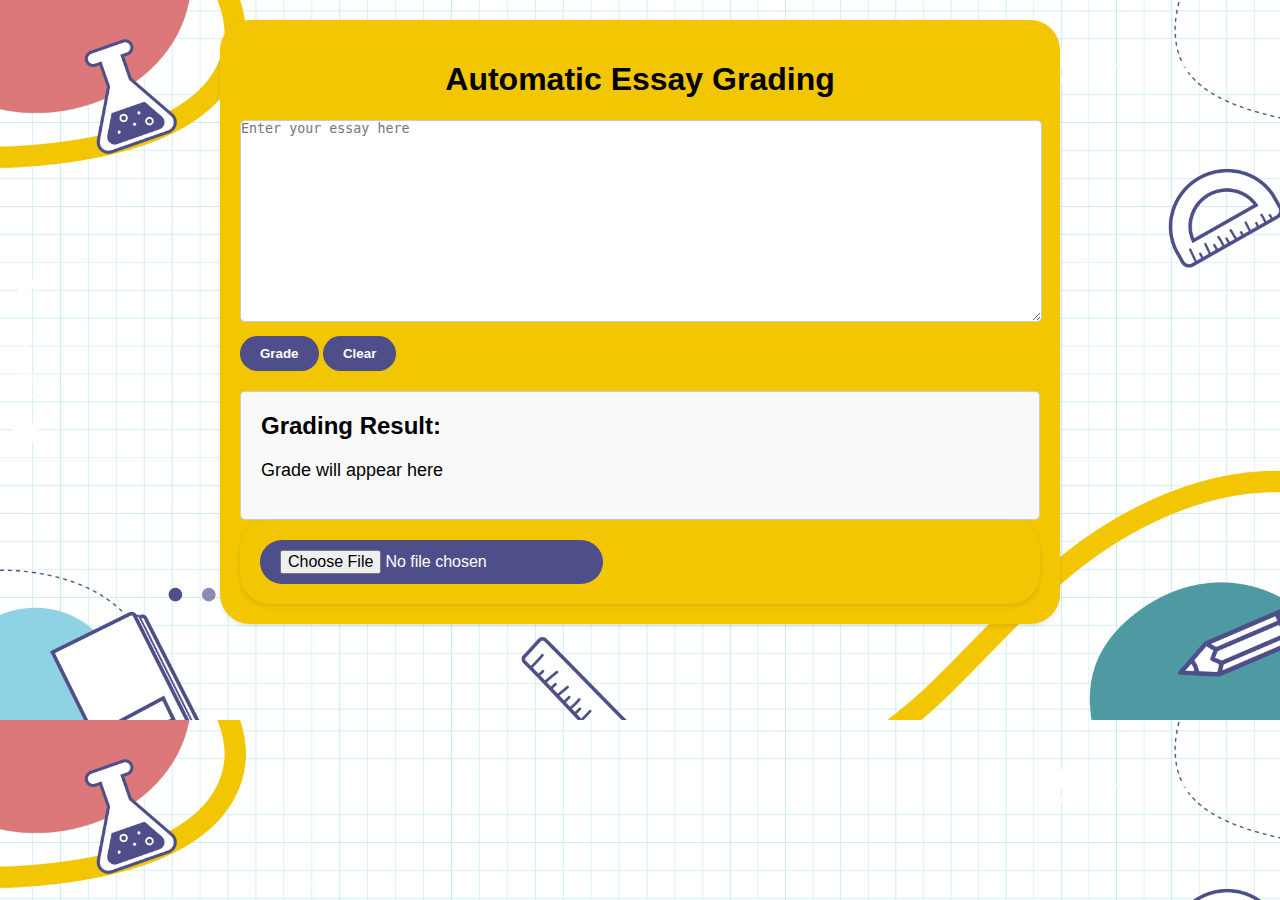
<file: AEG.html>
<!DOCTYPE html>
<html>
<head>
  <title>Automatic Essay Grading</title>
  <style>
    /* Add your custom CSS styles here */
    body {
      font-family: Arial, sans-serif;
      margin: 0;
      padding: 20px;
      background-color: #f5f5f5;
      background-image: url("bg.jpg");
      background-size: cover;
      

    
    }
    h1 {
      text-align: center;
    }
    .container {
      max-width: 800px;
      margin: 0 auto;
      background-color: #f2c603;
      border-radius: 30px;
      box-shadow: 0 2px 5px rgba(0, 0, 0, 0.1);
      padding: 20px;
    }
    .essay-form {
      margin-top: 20px;
    }
    .essay-form label {
      font-weight: bold;
      margin-bottom: 5px;
      display: block;
    }
    .essay-form textarea {
      width: 100%;
      height: 200px;
      margin-bottom: 10px;
      border: 1px solid #ccc;
      padding: 0px;
      border-radius: 5px;
      resize: vertical;
    }
    .essay-form .buttons {
      display: flex;
      justify-content: space-between;
      align-items: center;
    }
    .essay-form button {
      padding: 10px 20px;
      font-weight: bold;
      cursor: pointer;
      background-color: #4e4e8a;
      color: #fff;
      border: none;
      border-radius: 300px;
    }
    .essay-form button:hover {
      background-color: #ec0000;
    }
    .essay-form input[type="file"] {
      display: none;
    }
    .essay-form .upload-button {
      padding: 10px 20px;
      font-weight: bold;
      cursor: pointer;
      background-color: #4e4e8a;
      color: #fff;
      border: none;
      border-radius: 3px;
    }


    .upload-btn {
      padding: 10px 20px;
      font-size: 16px;
      cursor: pointer;
      border: none;
      border-radius: 500px;
      background-color: #4e4e8a;
      color: #fff;
    }
    .result {
      margin-top: 20px;
      border: 1px solid #ccc;
      padding: 20px;
      border-radius: 5px;
      background-color: #f9f9f9;
    }
    .result h2 {
      margin-top: 0;
    }
    .result p {
      font-size: 18px;
    }
  </style>
</head>
<body>
  <div class="container">
    <h1>Automatic Essay Grading</h1>
    <form class="essay-form">
      <!-- <label for="essay">Essay:</label> -->
      <textarea id="essay" placeholder="Enter your essay here"></textarea>
      <div class="buttons">
       
        <div class="btn-container">
          <button class="btn">Grade</button>
          <button class="btn btn-clear">Clear</button>
    
        </div>
        
        
        
      </div>
      
    </form>
    <div class="result">
      <h2>Grading Result:</h2>
      <p id="grading-result">Grade will appear here</p>
      
    </div>
    <div class="container">
      <div class="centered-div">
      <input type="file" class="upload-btn" accept=".txt,.doc,.docx,.pdf">
    </div>
  </div>


  

  <script>
    // Add your JavaScript code here to handle essay grading

    // Example event listener for form submission
    document.querySelector('.essay-form').addEventListener('submit', function(event) {
      event.preventDefault(); // Prevent form submission

      // Get the essay text
      var essay = document.querySelector('#essay').value;

      // Perform essay grading and update the grading result
      var grade = gradeEssay(essay);
      document.querySelector('#grading-result').textContent = grade;
    });

    // Example grading function
    function gradeEssay(essay) {
      // Add your grading logic here
      // You can use machine learning libraries or algorithms to implement automatic grading
      // This is just a placeholder example
      var grade = 'A';
      return grade;
    }

    // Clear essay button functionality
    document.getElementById('clear-button').addEventListener('click', function() {
      document.querySelector('#essay').value = '';
    });

    // Upload essay button functionality
    document.getElementById('file-upload').addEventListener('change', function(event) {
      var file = event.target.files[0];
      var reader = new FileReader();

      reader.onload = function(e) {
        var essayText = e.target.result;
        document.querySelector('#essay').value = essayText;
      };

      reader.readAsText(file);
    });
  </script>
</body>
</html>
</file>
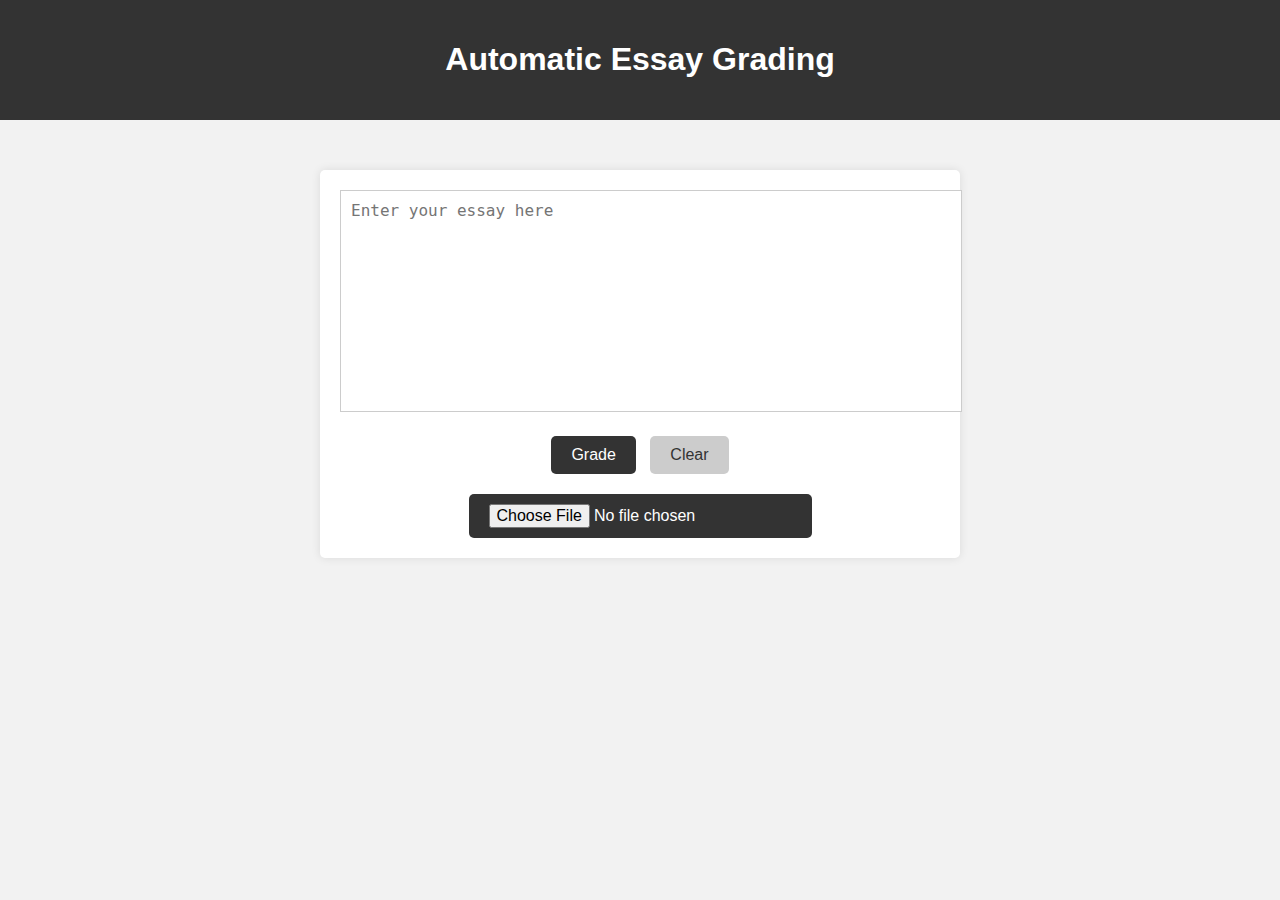
<file: automatic essay grading.html>
<!DOCTYPE html>
<html>
<head>
  <title>Automatic Essay Grading</title>
  <style>
    body {
      font-family: Arial, sans-serif;
      background-color: #f2f2f2;
      margin: 0;
      padding: 0;
      
    }
    
    .header {
      background-color: #333;
      color: #fff;
      text-align: center;
      padding: 20px;
    }
    
    .container {
      max-width: 600px;
      margin: 50px auto;
      background-color: #fff;
      padding: 20px;
      border-radius: 5px;
      box-shadow: 0 0 10px rgba(0, 0, 0, 0.1);
    }
    
    .textarea-container {
      text-align: center;
      margin-bottom: 20px;
    }
    
    .textarea {
      width: 100%;
      height: 200px;
      resize: none;
      border: 1px solid #ccc;
      padding: 10px;
      font-size: 16px;
    }
    
    .btn-container {
      text-align: center;
    }
    
    .btn {
      display: inline-block;
      padding: 10px 20px;
      margin: 0 5px;
      font-size: 16px;
      cursor: pointer;
      border: none;
      border-radius: 5px;
      background-color: #333;
      color: #fff;
    }
    
    .btn-clear {
      background-color: #ccc;
      color: #333;
    }
    
    .upload-container {
      text-align: center;
      margin-top: 20px;
    }
    
    .upload-btn {
      padding: 10px 20px;
      font-size: 16px;
      cursor: pointer;
      border: none;
      border-radius: 5px;
      background-color: #333;
      color: #fff;
    }
  </style>
</head>
<body>
  <div class="header">
    <h1>Automatic Essay Grading</h1>
  </div>
  
  <div class="container">
    <div class="textarea-container">
      <textarea class="textarea" placeholder="Enter your essay here"></textarea>
    </div>
    
    <div class="btn-container">
      <button class="btn">Grade</button>
      <button class="btn btn-clear">Clear</button>
    </div>
    
    <div class="upload-container">
      <input type="file" class="upload-btn" accept=".txt,.doc,.docx,.pdf">
    </div>
  </div>
</body>
</html>
</file>
